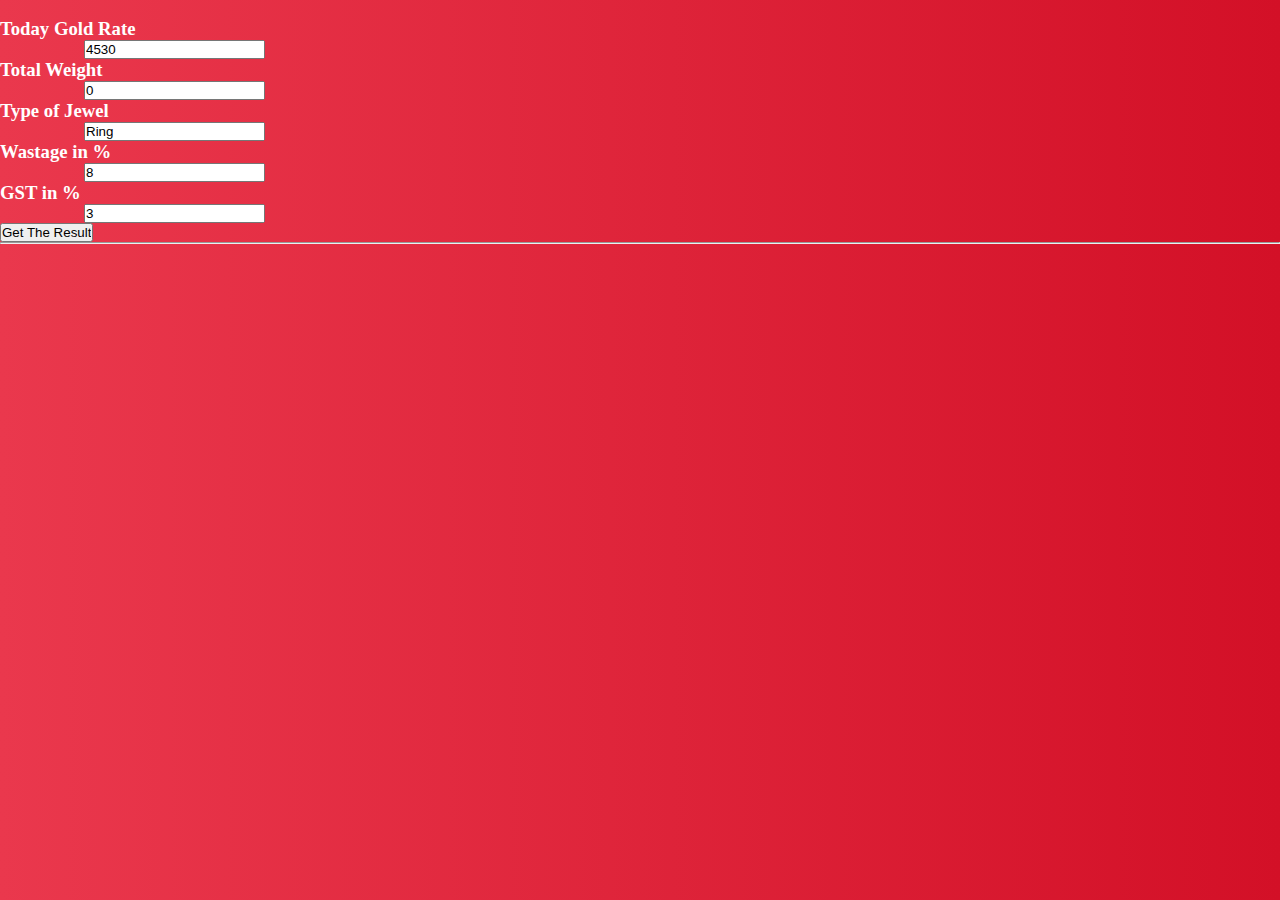
<file: index.html>
<!DOCTYPE html>
<html lang="en">
<head>
    <meta charset="UTF-8">
    <meta http-equiv="X-UA-Compatible" content="IE=edge">
    <meta name="viewport" content="width=device-width, initial-scale=1.0">
    
    <meta name="description" content="Gold rate calculation, Thangam jewellers is the best online Web application create company in Mayiladuthurai. Buy Jewel Gift Box Online from Thangam jewels Mayiladuthurai.">
    
    <meta name="keywords" content="Jewel application in Mayiladuthurai, Online Jewel Kadai, Online Jewels in Mayiladuthurai, Jewel Dealers in Mayiladuthurai, Thangam Jewels is the best online Jewels shop in Mayiladuthurai. Buy Jewels  Gift Box Online from Mayiladuthurai, Tamilnadu, South india, Nort india, India">
    
    <meta name="abstract" content="Thangam Jewels is the best online Jewel shop in Mayiladuthurai. Buy  Gift Box Online from Thangam jewels Mayiladuthurai, Tamilnadu, South india, Nort india, India">
    
    <meta name="page-topic" content="Thangam Jewels is the best online  jewels Mayiladuthurai. Buy Jewels Gift Box Online from Thangam jewels Mayiladuthurai, Tamilnadu, South india, Nort india, India">
   
    <meta name="page-type" content="Kannan Crackers is the best online crackers shop in Sivakasi. Buy Diwali Crackers Gift Box Online from    , Tamilnadu, South india, Nort india, India">
    
    <title>Document</title>
   <link rel="stylesheet" href="style.css">
   <!-- CSS only -->
<link href="https://cdn.jsdelivr.net/npm/bootstrap@5.1.3/dist/css/bootstrap.min.css" rel="stylesheet" integrity="sha384-1BmE4kWBq78iYhFldvKuhfTAU6auU8tT94WrHftjDbrCEXSU1oBoqyl2QvZ6jIW3" crossorigin="anonymous">
    <!-- JavaScript Bundle with Popper -->
<script src="https://cdn.jsdelivr.net/npm/bootstrap@5.1.3/dist/js/bootstrap.bundle.min.js" integrity="sha384-ka7Sk0Gln4gmtz2MlQnikT1wXgYsOg+OMhuP+IlRH9sENBO0LRn5q+8nbTov4+1p" crossorigin="anonymous"></script>
</head>
<body>
    <br>
    
    <h3 class="fw-bold"> Today Gold Rate</h3>&nbsp;&nbsp;&nbsp;&nbsp;&nbsp;&nbsp;&nbsp;&nbsp;&nbsp;&nbsp;&nbsp;&nbsp;&nbsp;&nbsp;&nbsp;&nbsp;&nbsp;&nbsp;&nbsp;&nbsp;
    <input type="number" name="value1" id="rate" value="4530"/><br>
    <h3 class="fw-bold">Total Weight</h3>&nbsp;&nbsp;&nbsp;&nbsp;&nbsp;&nbsp;&nbsp;&nbsp;&nbsp;&nbsp;&nbsp;&nbsp;&nbsp;&nbsp;&nbsp;&nbsp;&nbsp;&nbsp;&nbsp;&nbsp;
    <input type="number" name="value1" id="weight" value="0"/><br>
    <h3 class="fw-bold">Type of Jewel</h3>&nbsp;&nbsp;&nbsp;&nbsp;&nbsp;&nbsp;&nbsp;&nbsp;&nbsp;&nbsp;&nbsp;&nbsp;&nbsp;&nbsp;&nbsp;&nbsp;&nbsp;&nbsp;&nbsp;&nbsp;
    <input type="text" name="value1" id="type" value="Ring"/><br>
    <h3 class="fw-bold">Wastage in %</h3>&nbsp;&nbsp;&nbsp;&nbsp;&nbsp;&nbsp;&nbsp;&nbsp;&nbsp;&nbsp;&nbsp;&nbsp;&nbsp;&nbsp;&nbsp;&nbsp;&nbsp;&nbsp;&nbsp;&nbsp;
    <input type="number" name="value1" id="wast" value="8"/><br>
    <h3 class="fw-bold">GST in %</h3>&nbsp;&nbsp;&nbsp;&nbsp;&nbsp;&nbsp;&nbsp;&nbsp;&nbsp;&nbsp;&nbsp;&nbsp;&nbsp;&nbsp;&nbsp;&nbsp;&nbsp;&nbsp;&nbsp;&nbsp;
    <input type="text" name="value1" id="gst" value="3"/><br>
    <input type="button" class="btn btn-success" name="click" value="Get The Result" onclick="total();">
    <hr>

    
   
 <script>
     

    function open()
    {
        window.open("www.facebook.com");
    }
    function myWin()
    {
            mywin = window.open("width=200, height=300");
    }

     function total()
     {
         var rate, weight, wast, gst, type, a, b, c, res, amount;
         rate = (document.getElementById("rate").value);
         weight = (document.getElementById("weight").value);
         type = (document.getElementById("type").value);
         wast = document.getElementById("wast").value;
         gst = document.getElementById("gst").value;
         
         a = (rate*weight).toFixed(2);
         parseInt(document.write("The Total amount of the "+weight+ ' '+ "gram Gold " +type+ " "  + "Rate is Rs."+ " "+ a ,"<br>"));
         b = ((rate)*(weight)*(+wast/100)).toFixed(2);
         document.write("<br><br>The Wastage cost of the"+ " " +weight+ " " +"gram Gold"+ " " +type+ " " + "Rate is Rs."+ b ,"<br>");
         c = ((rate)*(weight)*(+gst/100)).toFixed(2);
         document.write("<br><br>The GST amount of the "+weight+ " "+ "gram Gold "+type+ " " +"Rate is Rs."+ " "+ c ,"<br>");
        res = ((+a)+(+b)+(+c)).toFixed(2);
        res1 = document.write("<br> The Total amount is " +res);
    
    }
    function calc()
    {
        var rate, weight, wast, gst, type, a, b, c, res;
        amount = (document.getElementById("amount").value);
         rate = (document.getElementById("rate").value);
         weight = (document.getElementById("weight").value);
         wast = document.getElementById("wast").value;
         gst = document.getElementById("gst").value;
         
         a = (amount/rate).toFixed(3);
         (document.write("The Total amount of the "+weight+ ' '+ "gram Gold " +type+ " "  + "Rate is Rs."+ " "+ a ,"<br>"));
         b = (rate)*(weight)*(+wast/100).toFixed(2);
         document.write("<br><br>The Wastage cost of the"+ " " +weight+ " " +"gram Gold"+ " " +type+ " " + "Rate is Rs."+ b ,"<br>");
         c = ((rate)*(weight)*(+gst/100)).toFixed(2);
         document.write("<br><br>The GST amount of the "+weight+ " "+ "gram Gold "+type+ " " +"Rate is Rs."+ " "+ c ,"<br>");
         
         //b = ((rate)*(weight)*(+wast/100)).toFixed(2);
        // document.write("<br><br>The Wastage cost of the"+ " " +weight+ " " +"gram Gold"+ " " +type+ " " + "Rate is Rs."+ b ,"<br>");
        // c = ((rate)*(weight)*(+gst/100)).toFixed(2);
        // document.write("<br><br>The GST amount of the "+weight+ " "+ "gram Gold "+type+ " " +"Rate is Rs."+ " "+ c ,"<br>");
        
        
        
         

    }
    
    
    
    /*function cal()
     {

'use strict'
      var x = 10;
     document.write("<br>",x +"<br>");
     var d = new Date();
        document.write(d);
        document.write("<br>" +d.getMonth());
        document.write("<br>" +d.getDate());
        document.write("<br>" +d.getFullYear());
        document.write("<br>" +d.getMonth());
        document.write("<br>" +d.getUTCDate());
        document.write("<br>" +d.getUTCMilliseconds());
        document.write("<br>" +d.getUTCHours());

         var value1, value2, menu;

         value1 = parseInt(document.getElementById("num1").value);
         value2 = parseInt(document.getElementById("num2").value);
         menu = parseInt(document.getElementById("menu1").value);
    switch(menu)
    {
        case 1:
            document.write("<br>Addition value:"+(value1/100);
        case 2:
        document.write("<br>Substraction value:"+(value1-value2));
            break;
        case 3:
        document.write("<br>Substraction value:"+(value1*value2));
            break;
        case 4:
        document.write("<br>Substraction value:"+(value1/value2));
            break;
        default:
        document.write("<br>Not available");
    }
    }
    
     
     /*var mark;                                                  //If Statement
     mark=prompt("Enter the mark","60");
     if(mark >=35)
    {
        document.write("Pass");
    }
    if(mark <=35)
    {
        document.write("Fail");
    }
     
      <label for="name">Enter your name</label><input type="text" id="name" placeholder=" Enter name"><br><br>
    <input type="number" placeholder="Enter Marks" id="mark"><br><br>
    <input type="button" value="test" onclick="test();">
    <label for="age">Enter your age</label><input type="number" id ="age" placeholder=" Enter age"><br><br>
    <label for="nation">Enter your nationality</label><input type="text"  id="nation" placeholder=" Enter nationality"><br><br>
    
    <input type="button" value="submit" onclick="verify();">
    <input type="button" value="check" onclick="check();">
    <hr>
    Enter Username
    <input type="text" id="nme"> <br>
    Enter Password
    <input type="password" id="pwd"> 
    <input type="button" value="login" onclick="login();">
    ................................................................................................
     
     var age,permit;                                            //Example for Alert,Confirm,Prompt(Swimming class)
    age=prompt("Enter the age to join a swinmming class", "8");
    if(age<8)
    {
        permit=confirm("Do you get your parental control");
        if(permit)
        {
            alert("Allowed to join a swinmming class");
        }else
        {
            alert("Not allowed to join a swinmming class");
        }

    }else{
        alert("Welcome to swinmming class");
    }
     var value=1996, flag;                                          //ALERT
     alert("Welcome to our book shop opened in"+value);
    */

     /*flag=confirm("Do you want to get membership");               //CONFIRM
     if(flag)
     {
         alert("Welcome to get attractive offers");
     }
     else
     {
         alert("Thank you and visit again");
     }*/
     /*var name1=prompt("Kindly enter your name for enroll", "Your Name");    //PTOMPT
     if(name1!=null)
     {
         alert("Welcome Mr/Mrs" +name1+ "and for get offers");
     }
     else
     {
         alert("Thank you and visit again");
     }
     
     function test()                                                //Ternary Operator
     {
     var name = document.getElementById("name").value;
     var mark = document.getElementById("mark").value;
     (mark>35)?document.write(name+ "Pass"):document.write(name+ "Fail");*/

    
     /*var num1=11, num2=3, value1, value2, value3=0;

     value1 = num1.toString(2);
     value2 = num2.toString(2);
     document.writeln("string value is" +value1);
     document.writeln("string value is" +value2);
     value3=num1 & num2;
     document.write("AND result of (11 and 3) is" +value3.toString(2) +'<br>');

     value3=num1 | num2;
     document.write("OR result of (11 and 3) is" +value3.toString(2) +'<br>');

     value3=num1 ^ num2;
     document.write("XOR result of (11 and 3) is" +value3.toString(2) +'<br>');

     value3=~num2;
     document.write("XOR result of (11 and 3) is" +value3.toString(2) +'<br>');

     value3=~num2;
     document.write("Left shift of (num1 << 1 =" +(num1 << 1));*/
    
     /*function login()
     {
         var name=document.getElementById("nme").value;
         var pwd=document.getElementById("pwd").value;
         if((name=="Gold")||(name=="pandi"))
         {
             document.write("Login success");
            
         }
         else
         {
             document.write("Login failed");
         }
         if(!(name==js))
         {
             document.write("Welcome to JS");
         }
         else
         {
             document.write("Enter a valid user name");
         }

     }
     function check()
     {
        var length = '2';
        var length1 = 2;
        if(length==length1)
        {
            document.writeln("Both 2 and '2' are same");
        }
        else
        {
            document.writeln("Both 2 and '2' are not same");
        }
        if(length===length1)
        {
            document.writeln("Both 2 and '2' datatypes are same");
        }
        else{
            document.writeln("Both 2 and '2' datatypes are not same");
        }

     }
     function verify()
{
    var name=document.getElementById("name").value;
    var age=document.getElementById("age").value;
    var nation=document.getElementById("nation").value;
    if(nation!="indian")
    {   
        
        alert("only indian able to vote");
    }
    else

        if(age>=18)
        {
            if(age == 18)
            {
                document.write("welcome to your firse vote");
            }
            document.writeln("eligible to vote");
        }
         
        else if(age<18)
        {
            document.write("not eligible for vote");
        }*/

        
    

</script>
</body>
</html>
</file>
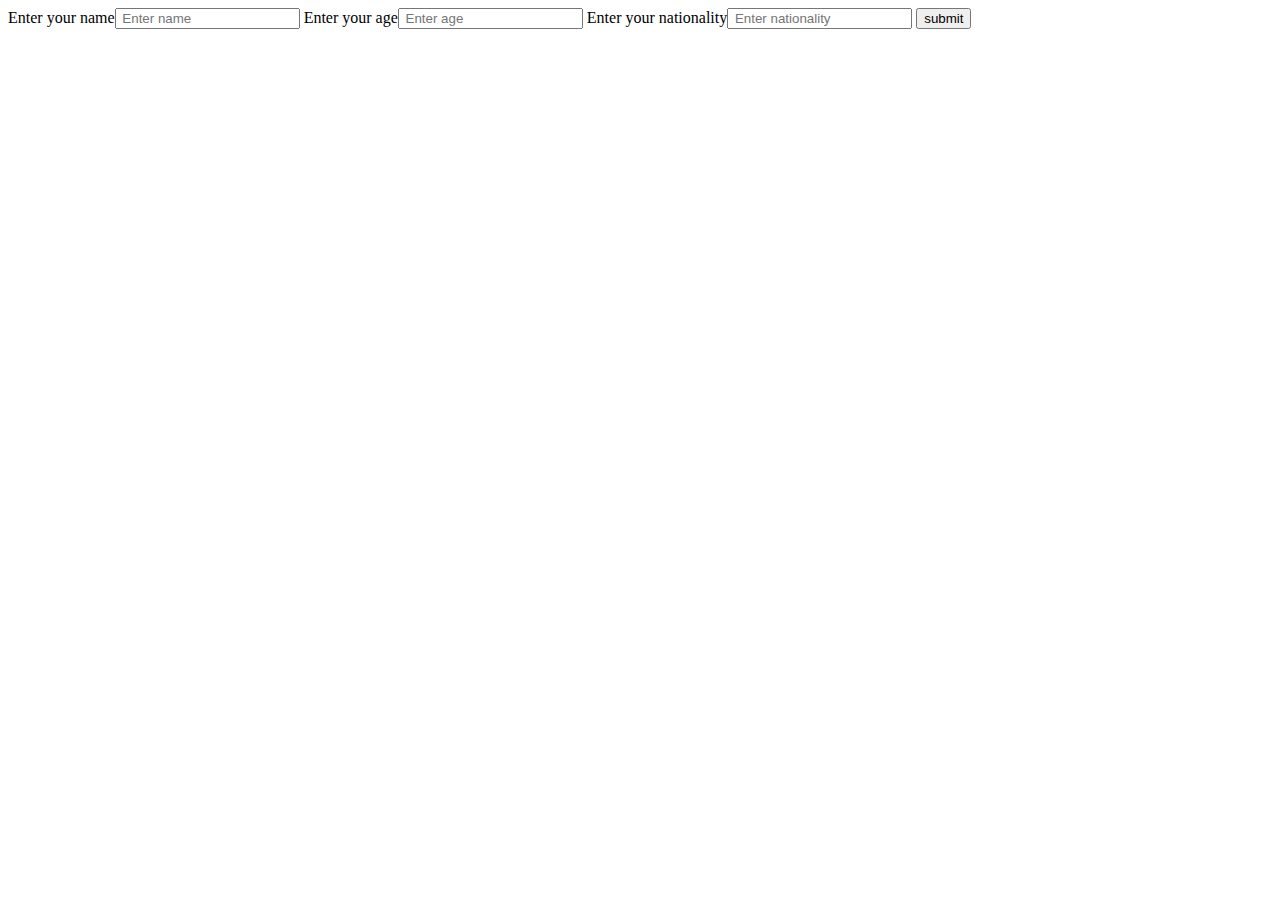
<file: test.html>
<!DOCTYPE html>
<html lang="en">
<head>
    <meta charset="UTF-8">
    <meta http-equiv="X-UA-Compatible" content="IE=edge">
    <meta name="viewport" content="width=device-width, initial-scale=1.0">
    <title>Javascript Learnmall</title>
</head>
<body>
    <label for="name">Enter your name</label><input type="text" placeholder=" Enter name">
    <label for="age">Enter your age</label><input type="number" placeholder=" Enter age">
    <label for="nation">Enter your nationality</label><input type="text" placeholder=" Enter nationality">
    <input type="button" value="submit" onclick="success()">

</body>
</html>
</file>
<file: style.css>
*{
    margin:0;
    padding:0;
}
body{
    background: #D31027;  /* fallback for old browsers */
background: -webkit-linear-gradient(to right, #EA384D, #D31027);  /* Chrome 10-25, Safari 5.1-6 */
background: linear-gradient(to right, #EA384D, #D31027); /* W3C, IE 10+/ Edge, Firefox 16+, Chrome 26+, Opera 12+, Safari 7+ */

}
.btn btn-primary
{
    margin-left:50%;
    
}
h3
{
     color: white;
}
</file>
